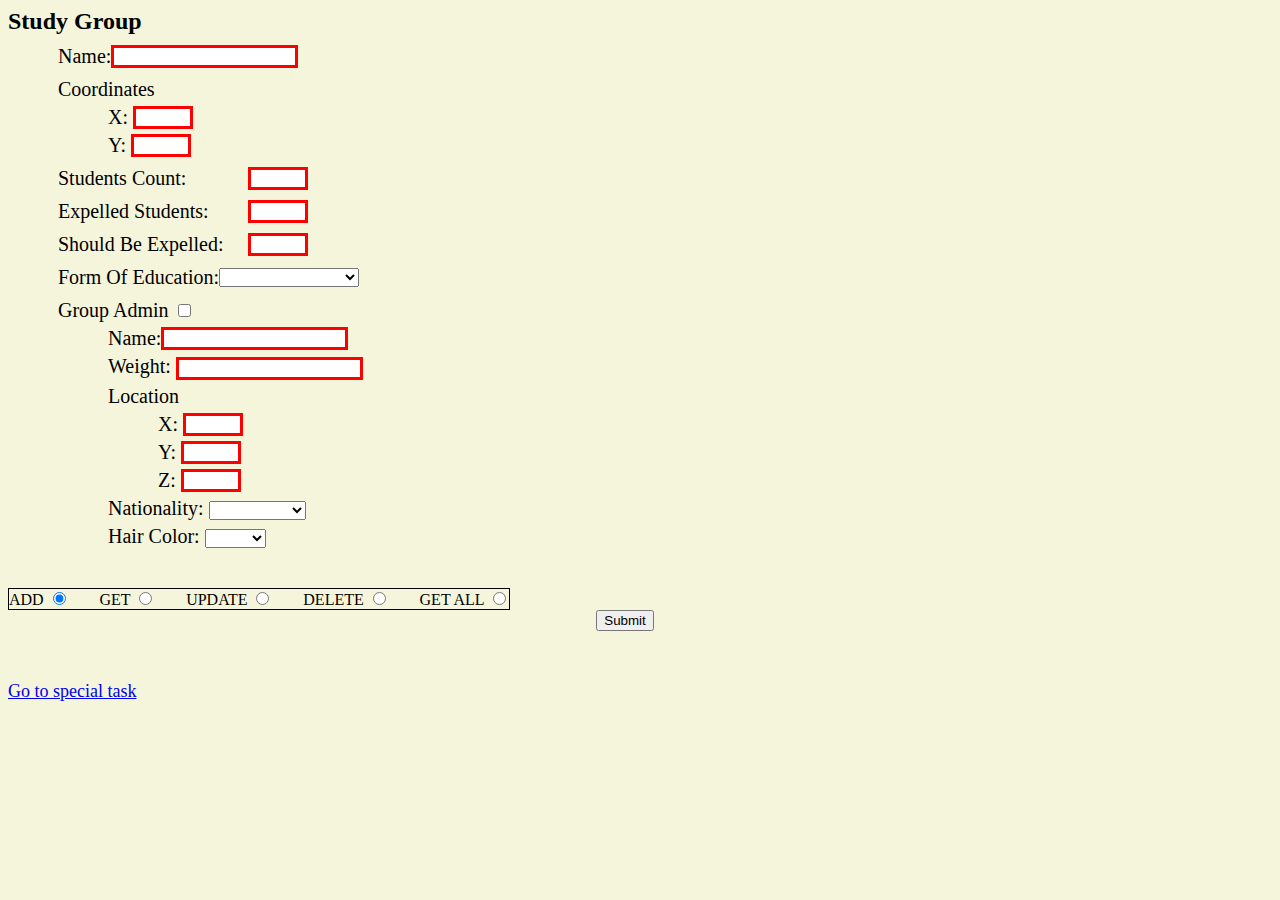
<file: src/main/webapp/index.html>
<html>
<head>
    <title>Lab1 SOA</title>
    <meta charset="utf-8">
    <script src="https://code.jquery.com/jquery-3.6.0.js" integrity="sha256-H+K7U5CnXl1h5ywQfKtSj8PCmoN9aaq30gDh27Xc0jk=" crossorigin="anonymous"></script>
    <link rel="stylesheet" type="text/css" href="css/index.css">
</head>
<body>
    <div class="content">
        <div class="data">
            <div class="input-data">
                <span>Study Group</span>
                <div class="id-data validate" hidden>
                    <label for="_id">Id:</label>
                    <input type="text" id="_id" name="id" pattern="[0-9]*">
                </div>
                <div class="name-data validate flex">
                    <label for="_name">Name:</label>
                    <input type="text" id="_name" name="name" pattern="^[a-zA-Z_][a-zA-Z_0-9]*" required>
                    <div class="sorting" hidden>
                        <input type="checkbox" class="sortable" name="name" value="UP">↑
                        <input type="checkbox" class="sortable" name="name" value="DOWN">↓
                    </div>
                </div>
                <div class="coordinates-data validate">
                    <span>Coordinates</span>
                    <div class="validate nested flex">
                        <label for="_x_coordinate">X:</label>
                        <input type="text" id="_x_coordinate" name="xCoordinate" pattern="-?\d+(?:\.\d+)?" required>
                        <div class="sorting" hidden>
                            <input type="checkbox" class="sortable" name="xCoordinate" value="UP">↑
                            <input type="checkbox" class="sortable" name="xCoordinate" value="DOWN">↓
                        </div>
                    </div>
                    <div class="validate nested flex">
                        <label for="_y_coordinate">Y:</label>
                        <input type="text" id="_y_coordinate" name="yCoordinate" pattern="-?\d+(?:\.\d+)?" required>
                        <div class="sorting" hidden>
                            <input type="checkbox" class="sortable" name="yCoordinate" value="UP">↑
                            <input type="checkbox" class="sortable" name="yCoordinate" value="DOWN">↓
                        </div>
                    </div>
                </div>
                <div class="students-count-data validate flex">
                    <label for="_students_count">Students Count:</label>
                    <input type="text" id="_students_count" name="studentsCount" pattern="[1-9][0-9]*" required>
                    <div class="sorting" hidden>
                        <input type="checkbox" class="sortable" name="studentsCount" value="UP">↑
                        <input type="checkbox" class="sortable" name="studentsCount" value="DOWN">↓
                    </div>
                </div>
                <div class="expelled-students-data validate flex">
                    <label for="_expelled_students">Expelled Students:</label>
                    <input type="text" id="_expelled_students" name="expelledStudents" pattern="[1-9][0-9]*" required>
                    <div class="sorting" hidden>
                        <input type="checkbox" class="sortable" name="expelledStudents" value="UP">↑
                        <input type="checkbox" class="sortable" name="expelledStudents" value="DOWN">↓
                    </div>
                </div>
                <div class="should-be-expelled-data validate flex">
                    <label for="_should_be_expelled">Should Be Expelled:</label>
                    <input type="text" id="_should_be_expelled" name="shouldBeExpelled" pattern="[1-9][0-9]*" required>
                    <div class="sorting" hidden>
                        <input type="checkbox" class="sortable" name="shouldBeExpelled" value="UP">↑
                        <input type="checkbox" class="sortable" name="shouldBeExpelled" value="DOWN">↓
                    </div>
                </div>
                <div class="form-of-education-data validate flex">
                    <label for="_form_of_education">Form Of Education:</label>
                    <select id="_form_of_education">
                        <option value="" selected></option>
                        <option value="DISTANCE_EDUCATION">Distance Education</option>
                        <option value="FULL_TIME_EDUCATION">Full Time Education</option>
                        <option value="EVENING_CLASSES">Evening Classes</option>
                    </select>
                    <input type="hidden" id="_form_of_education_filed" name="formOfEducation" value="">
                    <div class="sorting" hidden>
                        <input type="checkbox" class="sortable" name="formOfEducation" value="UP">↑
                        <input type="checkbox" class="sortable" name="formOfEducation" value="DOWN">↓
                    </div>
                </div>
                <div class="group-admin-data">
                    <span>Group Admin</span>
                    <input type="checkbox" id="hasAdmin" name="hasAdmin">
                    <div class="sorting" hidden>
                        <input type="checkbox" class="sortable" name="groupAdmin" value="UP">↑
                        <input type="checkbox" class="sortable" name="groupAdmin" value="DOWN">↓
                    </div>
                    <div class="validate nested flex">
                        <label for="_name_admin">Name:</label>
                        <input type="text" id="_name_admin" name="name" pattern="^[a-zA-Z_][a-zA-Z_0-9]*" required>
                    </div>
                    <div class="validate nested">
                        <label for="_weight">Weight:</label>
                        <input type="text" id="_weight" name="weight" pattern="[1-9][0-9]*" required>
                    </div>
                    <div class="location-data nested">
                        <span>Location</span>
                        <div class="validate nested">
                            <label for="_x_location">X:</label>
                            <input type="text" id="_x_location" name="xLocation" pattern="-?[0-9]*" required>
                        </div>
                        <div class="validate nested">
                            <label for="_y_location">Y:</label>
                            <input type="text" id="_y_location" name="yLocation" pattern="-?\d+(?:\.\d+)?" required>
                        </div>
                        <div class="validate nested">
                            <label for="_z_location">Z:</label>
                            <input type="text" id="_z_location" name="zLocation" pattern="-?[0-9]+" required>
                        </div>
                    </div>
                    <div class="country-data validate nested">
                        <label for="_country">Nationality:</label>
                        <select id="_country">
                            <option value="" selected></option>
                            <option value="RUSSIA">Russia</option>
                            <option value="FRANCE">France</option>
                            <option value="SOUTH_KOREA">South Korea</option>
                        </select>
                        <input type="hidden" id="_country_filed" name="nationality" value="">
                    </div>
                    <div class="color-data validate nested">
                        <label for="_color">Hair Color:</label>
                        <select id="_color">
                            <option value="" selected></option>
                            <option value="GREEN">Green</option>
                            <option value="RED">Red</option>
                            <option value="YELLOW">Yellow</option>
                        </select>
                        <input type="hidden" id="_color_filed" name="hairColor" value="">
                    </div>
                </div>
                <div class="page-data" hidden>
                    -----------------------------------------------------------
                    <div class="nested">
                        <label for="_page_size">Page size:</label>
                        <input type="text" id="_page_size" name="pageSize" pattern="[0-9]*">
                    </div>
                    <div class="nested">
                        <label for="_page_number">Page number:</label>
                        <input type="text" id="_page_number" name="pageNumber" pattern="-?[0-9]+">
                    </div>
                </div>
            </div>
            <div class="error-info">

            </div>
        </div>
        <div class="commands">
            <div>
                <label for="command-add">ADD</label>
                <input type="radio" name="command" id="command-add" value="add" class="command" checked>
            </div>

            <div>
                <label for="command-get">GET</label>
                <input type="radio" name="command" id="command-get" value="get" class="command">
            </div>

            <div>
                <label for="command-update">UPDATE</label>
                <input type="radio" name="command" id="command-update" value="update" class="command">
            </div>

            <div>
                <label for="command-delete">DELETE</label>
                <input type="radio" name="command" id="command-delete" value="delete" class="command">
            </div>

            <div>
                <label for="command-all">GET ALL</label>
                <input type="radio" name="command" id="command-all" value="all" class="command">
            </div>
        </div>
        <div class="submit">
            <input type="button" value="Submit" id="submit">
            <img id="indicator" src="img/loading.gif" alt="Loading...">
        </div>
        <div class="result">
            <div class="result-text" hidden>

            </div>
            <div class="result-table" hidden>
                <table>
                    <thead>
                    <tr>
                        <th>Id</th>
                        <th>Name</th>
                        <th>Coordinates</th>
                        <th>Creation Date</th>
                        <th>Students Count</th>
                        <th>Expelled Students</th>
                        <th>Should Be Expelled</th>
                        <th>Form Of Education</th>
                        <th>Group Admin</th>
                    </tr>
                    </thead>
                    <tbody></tbody>
                </table>
            </div>
        </div>
        <div class="task-link">
            <a href="special.html">Go to special task</a>
        </div>
    </div>
    <script>
        let currentCommand = "add";
        const url = "http://" + window.location.host + "/base/groups";
        $('.group-admin-data > div').hide();

        $('#hasAdmin').on('click', function () {
            if ($(this).is(':checked')) {
                if (currentCommand !== "all")
                    $('.group-admin-data > div:not(.sorting)').show();
                else
                    $('.group-admin-data > div').show();

            } else
                $('.group-admin-data > div').hide();
        })

        $('.command').on('click', function () {
            clearResultData();
            resetInputs();
            currentCommand = $(this).val();
            $('#_id').prop('required', true);
            $('.sorting').hide();

            switch (currentCommand){
                case "get":
                case "delete":
                    $('.input-data > div:not(:first-of-type)').hide();
                    $('.id-data').show();
                    $('.page-data').hide();
                    break;

                case "update":
                case "add":
                case "all":
                    $('.input-data > div:not(:first-of-type)').show();
                    $('.page-data').hide();
                    if (currentCommand === "add" || currentCommand === "all") {
                        $('.id-data').hide();
                        if (currentCommand === "add")
                            $('input[type=text]').prop('required', true);
                        else
                            $('input[type=text]').prop('required', false);

                        if (currentCommand == "all"){
                            $('.sorting').show();
                            $('.group-admin-data .sorting').hide();
                            $('.page-data').show()
                        }

                        $('#_id').prop('required', false);
                    } else {
                        $('input[type=text]').prop('required', false);
                        $('.id-data').show();
                        $('#_id').prop('required', true);
                    }
                    break;
            }
        })

        $('.sortable').on('click', function (){
            const name = $(this).attr("name");

           if ($(this).prop("checked")){
               $(`input[name=${name}]`).prop("checked", false);
               $(this).prop("checked", true);
           }
        });

        $('.input-data select').on('change', function () {
            const value = $(this).val();

            switch ($(this).attr("id")){
                case "_country":
                    $('#_country_filed').val(value);
                    break;
                case "_form_of_education":
                    $('#_form_of_education_filed').val(value);
                    break;
                case "_color":
                    $('#_color_filed').val(value);
                    break;
            }
        })

        function handleGetAll(){
            let data = [];
            let hasAdmin = false;
            let sortParams = [];
            let filterParams = [];

            $('.input-data input:not(.sortable)').each(function (){
                const name = $(this).attr("name");
                const value = $(this).val();

                if (name === "hasAdmin"){
                    hasAdmin = true;

                } else if (value !== "" && value) {
                    if (name === "pageSize" || name === "pageNumber")
                        data.push(name + "=" + value);
                    else
                        if (name === "name" && hasAdmin)
                            filterParams.push(JSON.stringify({filedName: "adminName", value: value, filterType: "EQUALS"}));
                        else
                            filterParams.push(JSON.stringify({filedName: name, value: value, filterType: "EQUALS"}));
                }
            });


            if (filterParams.length > 0)
                data.push("filter=" + JSON.stringify("[" + filterParams.join(",") + "]").replaceAll('\\', "").slice(1, -1));

            $('.sorting input').each(function (){
                const name = $(this).attr("name");
                const value = $(this).val();
                if ($(this).prop("checked"))
                    sortParams.push(JSON.stringify({filedName: name, sortType: value}));
            });

            if (sortParams.length > 0)
                data.push("sort=" + JSON.stringify("[" + sortParams.join(",") + "]").replaceAll('\\', "").slice(1, -1));


            const resultData = data.join("&");

            clearResultData();
            $('#indicator').css('visibility', 'visible');

            $.ajax({
                url: resultData === "" ? url : url + "?" + encodeURI(resultData),
                method: "get",
                contentType: 'text/xml;charset=utf-8',
                success: function (data){
                    $('#indicator').css('visibility', 'hidden');
                    $('.result-text').hide();
                    const resp = $(data).find('Groups');
                    const groups = resp.find('StudyGroup');

                    groups.each(function (){
                        const resultHtml = getResultTableRow($(this));
                        $('.result-table > table > tbody').append(resultHtml);
                    })

                    $('.result-table').show();
                },
                error: function (error){
                    $('#indicator').css('visibility', 'hidden');
                    const xmlError = $($.parseXML(error.responseText));

                    $('.error-info').append(`<p>Error information</p>`);
                    $(xmlError).find('error').each(function (){
                        $('.error-info').append(`<span class="error">${$(this).text()}</span>`);
                    });
                }
            });
        }

        $('#submit').on('click', function () {
            if (currentCommand == "all"){
                handleGetAll();
                return true;
            }

            const mainTag = "StudyGroup";
            const groupAdminTag = "GroupAdmin";
            let method = undefined;
            let data;
            let isDataInBody = true;

            $('.commands input').each(function () {
                if ($(this).is(':checked')){
                    switch ($(this).val()){
                        case "add":
                            method = "post"
                            break;
                        case "get":
                            method = "get"
                            break;
                        case "update":
                            method = "put"
                            break;
                        case "delete":
                            method = "delete"
                            break;
                    }
                }
            })

            if (method === "post" || method === "put") {
                const hasAdmin = $("#hasAdmin").is(":checked");
                let hasLocation = false;

                data = `<${mainTag}>\n`;
                $('.input-data input:not(.sortable)').each(function () {
                    const name = $(this).attr("name");
                    const value = $(this).val();

                    if (name === "hasAdmin") {
                        if (hasAdmin)
                            data += `<${groupAdminTag}>\n`
                        else
                            return false;
                    } else
                        if (value !== undefined && value !== '' && !name.includes("Location")){

                        data += `<${name}>`;
                        data += `${value}`;
                        data += `</${name}>\n`;
                    }
                })

                $(".location-data input:not(.sortable)").each(function (){
                    const name = $(this).attr("name");
                    const value = $(this).val();
                    if (value !== undefined && value !== ''){
                        if (!hasLocation){
                            data += "<location>\n";
                            hasLocation = true;
                        }

                        data += `<${name}>`;
                        data += `${value}`;
                        data += `</${name}>\n`;
                    }
                })

                if (hasLocation)
                    data += "</location>\n";

                if (hasAdmin == true)
                    data += `</${groupAdminTag}>\n`

                data += `</${mainTag}>`;
            } else {

                data = `/${$('#_id').val()}`;
                isDataInBody = false;
            }

            clearResultData();
            $('#indicator').css('visibility', 'visible');

            $.ajax({
                url: isDataInBody ? url : url + data,
                method: method,
                contentType: 'text/xml;charset=utf-8',
                data: isDataInBody ? data : undefined,
                success: function (data){
                    $('#indicator').css('visibility', 'hidden');
                    handleData(data);
                },
                error: function (error){
                    $('#indicator').css('visibility', 'hidden');
                    const xmlError = $($.parseXML(error.responseText));

                    $('.error-info').append(`<p>Error information</p>`);
                    $(xmlError).find('error').each(function (){
                        $('.error-info').append(`<span class="error">${$(this).text()}</span>`);
                    });
                }
            });
        })

        function handleData(data) {
            const result = $(data).find('responseText');

            if(result.length > 0){
                $('.result-text').append(`<span>${result.text()}</span>`).show();
            } else {
                const resultHtml = getResultTableRow($(data).find('StudyGroup'));
                $('.result-table > table > tbody').append(resultHtml);

                $('.result-table').show();
            }
        }

        function getResultTableRow(result){
            const groupAdmin = result.find('GroupAdmin');
            let resultHtml = "";
            resultHtml += "<tr>" +
                `<td>${result.find('id').first().length === 0 ? "n/a" : result.find('id').first().text()}</td>` +
                `<td>${result.find('name').first().length === 0 ? "n/a" : result.find('name').first().text()}</td>` +
                '<td><div class="big-info">'+
                `<span>X: ${result.find('xCoordinate').length === 0 ? "n/a" : result.find('xCoordinate').text()}</span>` +
                `<span>Y: ${result.find('yCoordinate').length === 0 ? "n/a" : result.find('yCoordinate').text()}</span>` +
                "</div></td>" +
                `<td>${result.find('creationDate').length === 0 ? "n/a" : result.find('creationDate').text()}</td>` +
                `<td>${result.find('studentsCount').length === 0 ? "n/a" : result.find('studentsCount').text()}</td>` +
                `<td>${result.find('expelledStudents').length === 0 ? "n/a" : result.find('expelledStudents').text()}</td>` +
                `<td>${result.find('shouldBeExpelled').length === 0 ? "n/a" : result.find('shouldBeExpelled').text()}</td>` +
                `<td>${result.find('formOfEducation').length === 0 ? "n/a" : result.find('formOfEducation').text().replaceAll("_", " ")}</td>`;

            if (groupAdmin.length > 0) {
                resultHtml += '<td><div class="big-info">' +
                    `<span>Name: ${groupAdmin.find('name').length === 0 ? "n/a" : groupAdmin.find('name').text()}</span>` +
                    `<span>Nationality: ${groupAdmin.find('nationality').length === 0 ? "n/a" : groupAdmin.find('nationality').text()}</span>` +
                    `<span>Hair Color: ${groupAdmin.find('hairColor').length === 0 ? "n/a" : groupAdmin.find('hairColor').text()}</span>` +
                    `<span>Weight: ${groupAdmin.find('weight').length === 0 ? "n/a" : groupAdmin.find('weight').text()}</span>`;

                const location = groupAdmin.find("location");

                if (location.length > 0){
                    resultHtml += `<span>Location: {X: ${groupAdmin.find('xLocation').length === 0 ? "n/a" : groupAdmin.find('xLocation').text()},
                                                    Y: ${groupAdmin.find('yLocation').length === 0 ? "n/a" : groupAdmin.find('yLocation').text()},
                                                    Z: ${groupAdmin.find('zLocation').length === 0 ? "n/a" : groupAdmin.find('zLocation').text()}}
                                    </span>`;
                } else {
                    resultHtml += "<span>Location: n/a</span>";
                }

                resultHtml += "</div></td>";
            } else {
                resultHtml += "<td>n/a</td>";
            }

            resultHtml += "</tr>";

            return resultHtml;
        }

        function clearResultData(){
            $('.error-info').empty();
            $('.result-table > table > tbody').empty();
            $('.result-table').hide();
            $('.result-text').empty().hide();
        }

        function resetInputs(){
            $('.input-data input[type=text]').val('');
            $('.group-admin-data > div').hide();
            $('#hasAdmin').prop("checked", false);
        }
    </script>
</body>
</html>
</file>
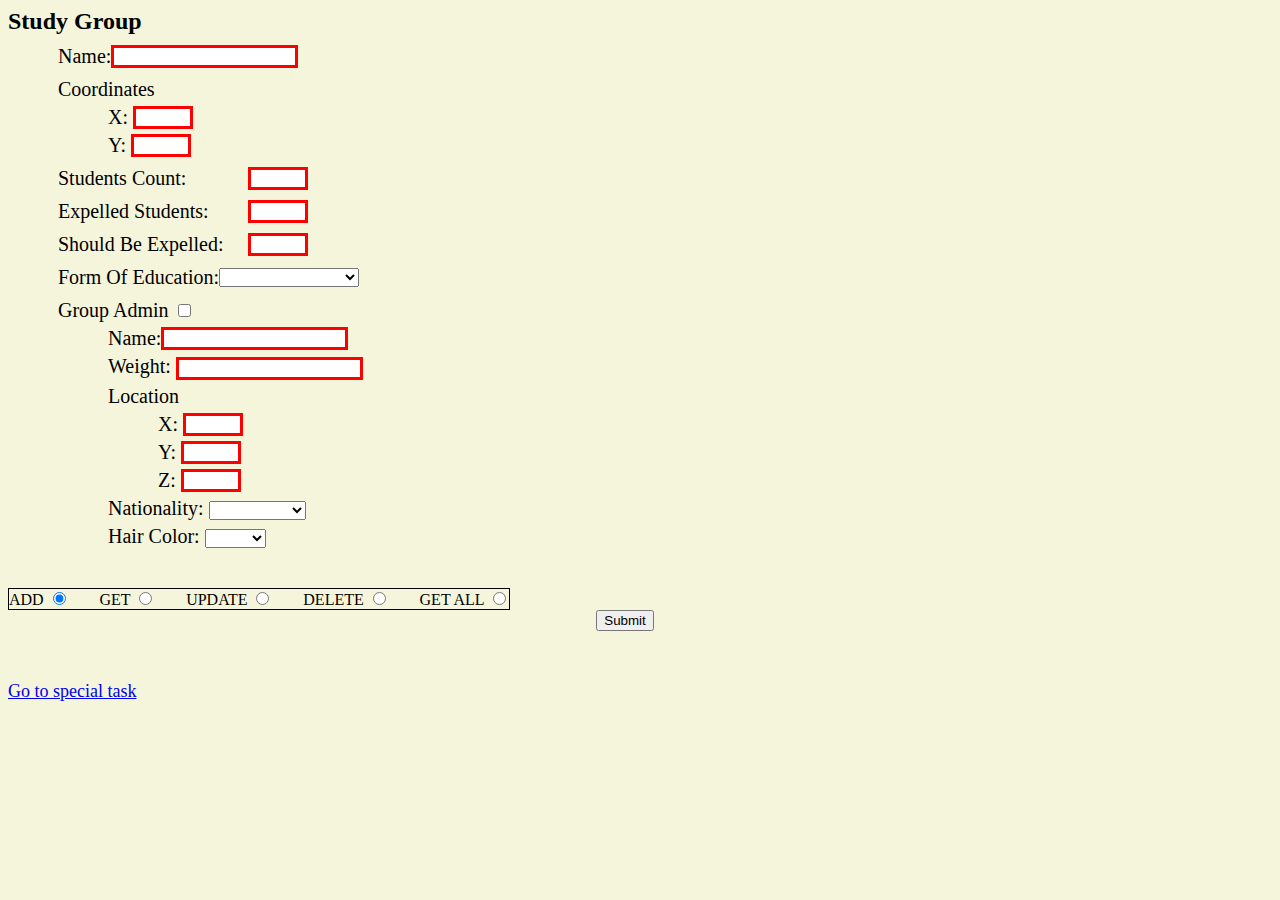
<file: src/main/resources/static/index.html>
<html>
<head>
    <title>Lab1 SOA</title>
    <meta charset="utf-8">
    <script src="https://code.jquery.com/jquery-3.6.0.js" integrity="sha256-H+K7U5CnXl1h5ywQfKtSj8PCmoN9aaq30gDh27Xc0jk=" crossorigin="anonymous"></script>
    <link rel="stylesheet" type="text/css" href="css/index.css">
</head>
<body>
    <div class="content">
        <div class="data">
            <div class="input-data">
                <span>Study Group</span>
                <div class="id-data validate" hidden>
                    <label for="_id">Id:</label>
                    <input type="text" id="_id" name="id" pattern="[0-9]*">
                </div>
                <div class="name-data validate flex">
                    <label for="_name">Name:</label>
                    <input type="text" id="_name" name="name" pattern="^[a-zA-Z_][a-zA-Z_0-9]*" required>
                    <div class="sorting" hidden>
                        <input type="checkbox" class="sortable" name="name" value="UP">↑
                        <input type="checkbox" class="sortable" name="name" value="DOWN">↓
                    </div>
                </div>
                <div class="coordinates-data validate">
                    <span>Coordinates</span>
                    <div class="validate nested flex">
                        <label for="_x_coordinate">X:</label>
                        <input type="text" id="_x_coordinate" name="xCoordinate" pattern="-?\d+(?:\.\d+)?" required>
                        <div class="sorting" hidden>
                            <input type="checkbox" class="sortable" name="xCoordinate" value="UP">↑
                            <input type="checkbox" class="sortable" name="xCoordinate" value="DOWN">↓
                        </div>
                    </div>
                    <div class="validate nested flex">
                        <label for="_y_coordinate">Y:</label>
                        <input type="text" id="_y_coordinate" name="yCoordinate" pattern="-?\d+(?:\.\d+)?" required>
                        <div class="sorting" hidden>
                            <input type="checkbox" class="sortable" name="yCoordinate" value="UP">↑
                            <input type="checkbox" class="sortable" name="yCoordinate" value="DOWN">↓
                        </div>
                    </div>
                </div>
                <div class="students-count-data validate flex">
                    <label for="_students_count">Students Count:</label>
                    <input type="text" id="_students_count" name="studentsCount" pattern="[1-9][0-9]*" required>
                    <div class="sorting" hidden>
                        <input type="checkbox" class="sortable" name="studentsCount" value="UP">↑
                        <input type="checkbox" class="sortable" name="studentsCount" value="DOWN">↓
                    </div>
                </div>
                <div class="expelled-students-data validate flex">
                    <label for="_expelled_students">Expelled Students:</label>
                    <input type="text" id="_expelled_students" name="expelledStudents" pattern="[1-9][0-9]*" required>
                    <div class="sorting" hidden>
                        <input type="checkbox" class="sortable" name="expelledStudents" value="UP">↑
                        <input type="checkbox" class="sortable" name="expelledStudents" value="DOWN">↓
                    </div>
                </div>
                <div class="should-be-expelled-data validate flex">
                    <label for="_should_be_expelled">Should Be Expelled:</label>
                    <input type="text" id="_should_be_expelled" name="shouldBeExpelled" pattern="[1-9][0-9]*" required>
                    <div class="sorting" hidden>
                        <input type="checkbox" class="sortable" name="shouldBeExpelled" value="UP">↑
                        <input type="checkbox" class="sortable" name="shouldBeExpelled" value="DOWN">↓
                    </div>
                </div>
                <div class="form-of-education-data validate flex">
                    <label for="_form_of_education">Form Of Education:</label>
                    <select id="_form_of_education">
                        <option value="" selected></option>
                        <option value="DISTANCE_EDUCATION">Distance Education</option>
                        <option value="FULL_TIME_EDUCATION">Full Time Education</option>
                        <option value="EVENING_CLASSES">Evening Classes</option>
                    </select>
                    <input type="hidden" id="_form_of_education_filed" name="formOfEducation" value="">
                    <div class="sorting" hidden>
                        <input type="checkbox" class="sortable" name="formOfEducation" value="UP">↑
                        <input type="checkbox" class="sortable" name="formOfEducation" value="DOWN">↓
                    </div>
                </div>
                <div class="group-admin-data">
                    <span>Group Admin</span>
                    <input type="checkbox" id="hasAdmin" name="hasAdmin">
                    <div class="sorting" hidden>
                        <input type="checkbox" class="sortable" name="groupAdmin" value="UP">↑
                        <input type="checkbox" class="sortable" name="groupAdmin" value="DOWN">↓
                    </div>
                    <div class="validate nested flex">
                        <label for="_name_admin">Name:</label>
                        <input type="text" id="_name_admin" name="name" pattern="^[a-zA-Z_][a-zA-Z_0-9]*" required>
                    </div>
                    <div class="validate nested">
                        <label for="_weight">Weight:</label>
                        <input type="text" id="_weight" name="weight" pattern="[1-9][0-9]*" required>
                    </div>
                    <div class="location-data nested">
                        <span>Location</span>
                        <div class="validate nested">
                            <label for="_x_location">X:</label>
                            <input type="text" id="_x_location" name="xLocation" pattern="-?[0-9]*" required>
                        </div>
                        <div class="validate nested">
                            <label for="_y_location">Y:</label>
                            <input type="text" id="_y_location" name="yLocation" pattern="-?\d+(?:\.\d+)?" required>
                        </div>
                        <div class="validate nested">
                            <label for="_z_location">Z:</label>
                            <input type="text" id="_z_location" name="zLocation" pattern="-?[0-9]+" required>
                        </div>
                    </div>
                    <div class="country-data validate nested">
                        <label for="_country">Nationality:</label>
                        <select id="_country">
                            <option value="" selected></option>
                            <option value="RUSSIA">Russia</option>
                            <option value="FRANCE">France</option>
                            <option value="SOUTH_KOREA">South Korea</option>
                        </select>
                        <input type="hidden" id="_country_filed" name="nationality" value="">
                    </div>
                    <div class="color-data validate nested">
                        <label for="_color">Hair Color:</label>
                        <select id="_color">
                            <option value="" selected></option>
                            <option value="GREEN">Green</option>
                            <option value="RED">Red</option>
                            <option value="YELLOW">Yellow</option>
                        </select>
                        <input type="hidden" id="_color_filed" name="hairColor" value="">
                    </div>
                </div>
                <div class="page-data" hidden>
                    -----------------------------------------------------------
                    <div class="nested">
                        <label for="_page_size">Page size:</label>
                        <input type="text" id="_page_size" name="pageSize" pattern="[0-9]*">
                    </div>
                    <div class="nested">
                        <label for="_page_number">Page number:</label>
                        <input type="text" id="_page_number" name="pageNumber" pattern="-?[0-9]+">
                    </div>
                </div>
            </div>
            <div class="error-info">

            </div>
        </div>
        <div class="commands">
            <div>
                <label for="command-add">ADD</label>
                <input type="radio" name="command" id="command-add" value="add" class="command" checked>
            </div>

            <div>
                <label for="command-get">GET</label>
                <input type="radio" name="command" id="command-get" value="get" class="command">
            </div>

            <div>
                <label for="command-update">UPDATE</label>
                <input type="radio" name="command" id="command-update" value="update" class="command">
            </div>

            <div>
                <label for="command-delete">DELETE</label>
                <input type="radio" name="command" id="command-delete" value="delete" class="command">
            </div>

            <div>
                <label for="command-all">GET ALL</label>
                <input type="radio" name="command" id="command-all" value="all" class="command">
            </div>
        </div>
        <div class="submit">
            <input type="button" value="Submit" id="submit">
            <img id="indicator" src="img/loading.gif" alt="Loading...">
        </div>
        <div class="result">
            <div class="result-text" hidden>

            </div>
            <div class="result-table" hidden>
                <table>
                    <thead>
                    <tr>
                        <th>Id</th>
                        <th>Name</th>
                        <th>Coordinates</th>
                        <th>Creation Date</th>
                        <th>Students Count</th>
                        <th>Expelled Students</th>
                        <th>Should Be Expelled</th>
                        <th>Form Of Education</th>
                        <th>Group Admin</th>
                    </tr>
                    </thead>
                    <tbody></tbody>
                </table>
            </div>
        </div>
        <div class="task-link">
            <a href="special.html">Go to special task</a>
        </div>
    </div>
    <script>
        const url = window.location.origin + "/base/groups";
        let currentCommand = "add";
        $('.group-admin-data > div').hide();

        $('#hasAdmin').on('click', function () {
            if ($(this).is(':checked')) {
                if (currentCommand !== "all")
                    $('.group-admin-data > div:not(.sorting)').show();
                else
                    $('.group-admin-data > div').show();

            } else
                $('.group-admin-data > div').hide();
        })

        $('.command').on('click', function () {
            clearResultData();
            resetInputs();
            currentCommand = $(this).val();
            $('#_id').prop('required', true);
            $('.sorting').hide();

            switch (currentCommand){
                case "get":
                case "delete":
                    $('.input-data > div:not(:first-of-type)').hide();
                    $('.id-data').show();
                    $('.page-data').hide();
                    break;

                case "update":
                case "add":
                case "all":
                    $('.input-data > div:not(:first-of-type)').show();
                    $('.page-data').hide();
                    if (currentCommand === "add" || currentCommand === "all") {
                        $('.id-data').hide();
                        if (currentCommand === "add")
                            $('input[type=text]').prop('required', true);
                        else
                            $('input[type=text]').prop('required', false);

                        if (currentCommand == "all"){
                            $('.sorting').show();
                            $('.group-admin-data .sorting').hide();
                            $('.page-data').show()
                        }

                        $('#_id').prop('required', false);
                    } else {
                        $('input[type=text]').prop('required', false);
                        $('.id-data').show();
                        $('#_id').prop('required', true);
                    }
                    break;
            }
        })

        $('.sortable').on('click', function (){
            const name = $(this).attr("name");

           if ($(this).prop("checked")){
               $(`input[name=${name}]`).prop("checked", false);
               $(this).prop("checked", true);
           }
        });

        $('.input-data select').on('change', function () {
            const value = $(this).val();

            switch ($(this).attr("id")){
                case "_country":
                    $('#_country_filed').val(value);
                    break;
                case "_form_of_education":
                    $('#_form_of_education_filed').val(value);
                    break;
                case "_color":
                    $('#_color_filed').val(value);
                    break;
            }
        })

        function handleGetAll(){
            let data = [];
            let hasAdmin = false;
            let sortParams = [];
            let filterParams = [];

            $('.input-data input:not(.sortable)').each(function (){
                const name = $(this).attr("name");
                const value = $(this).val();

                if (name === "hasAdmin"){
                    hasAdmin = true;

                } else if (value !== "" && value) {
                    if (name === "pageSize" || name === "pageNumber")
                        data.push(name + "=" + value);
                    else
                        if (name === "name" && hasAdmin)
                            filterParams.push(JSON.stringify({filedName: "adminName", value: value, filterType: "EQUALS"}));
                        else
                            filterParams.push(JSON.stringify({filedName: name, value: value, filterType: "EQUALS"}));
                }
            });


            if (filterParams.length > 0)
                data.push("filter=" + JSON.stringify("[" + filterParams.join(",") + "]").replaceAll('\\', "").slice(1, -1));

            $('.sorting input').each(function (){
                const name = $(this).attr("name");
                const value = $(this).val();
                if ($(this).prop("checked"))
                    sortParams.push(JSON.stringify({filedName: name, sortType: value}));
            });

            if (sortParams.length > 0)
                data.push("sort=" + JSON.stringify("[" + sortParams.join(",") + "]").replaceAll('\\', "").slice(1, -1));


            const resultData = data.join("&");

            clearResultData();
            $('#indicator').css('visibility', 'visible');

            $.ajax({
                url: resultData === "" ? url : url + "?" + encodeURI(resultData),
                method: "get",
                contentType: 'text/xml;charset=utf-8',
                success: function (data){
                    $('#indicator').css('visibility', 'hidden');
                    $('.result-text').hide();
                    const resp = $(data).find('Groups');
                    const groups = resp.find('StudyGroup');

                    groups.each(function (){
                        const resultHtml = getResultTableRow($(this));
                        $('.result-table > table > tbody').append(resultHtml);
                    })

                    $('.result-table').show();
                },
                error: function (error){
                    $('#indicator').css('visibility', 'hidden');
                    const xmlError = $($.parseXML(error.responseText));

                    $('.error-info').append(`<p>Error information</p>`);
                    $(xmlError).find('error').each(function (){
                        $('.error-info').append(`<span class="error">${$(this).text()}</span>`);
                    });
                }
            });
        }

        $('#submit').on('click', function () {
            if (currentCommand == "all"){
                handleGetAll();
                return true;
            }

            const mainTag = "StudyGroup";
            const groupAdminTag = "GroupAdmin";
            let method = undefined;
            let data;
            let isDataInBody = true;

            $('.commands input').each(function () {
                if ($(this).is(':checked')){
                    switch ($(this).val()){
                        case "add":
                            method = "post"
                            break;
                        case "get":
                            method = "get"
                            break;
                        case "update":
                            method = "put"
                            break;
                        case "delete":
                            method = "delete"
                            break;
                    }
                }
            })

            let id = undefined;
            if (method === "post" || method === "put") {
                const hasAdmin = $("#hasAdmin").is(":checked");
                let hasLocation = false;
                data = `<${mainTag}>\n`;
                $('.input-data input:not(.sortable)').each(function () {
                    const name = $(this).attr("name");
                    const value = $(this).val();

                    console.log(name);
                    if (method === "put" && name === "id")
                        id = value;

                    if (name === "hasAdmin") {
                        if (hasAdmin)
                            data += `<${groupAdminTag}>\n`
                        else
                            return false;
                    } else
                        if (value !== undefined && value !== '' && !name.includes("Location")){

                        data += `<${name}>`;
                        data += `${value}`;
                        data += `</${name}>\n`;
                    }
                })

                $(".location-data input:not(.sortable)").each(function (){
                    const name = $(this).attr("name");
                    const value = $(this).val();
                    if (value !== undefined && value !== ''){
                        if (!hasLocation){
                            data += "<location>\n";
                            hasLocation = true;
                        }

                        data += `<${name}>`;
                        data += `${value}`;
                        data += `</${name}>\n`;
                    }
                })

                if (hasLocation)
                    data += "</location>\n";

                if (hasAdmin == true)
                    data += `</${groupAdminTag}>\n`

                data += `</${mainTag}>`;
            } else {

                data = `/${$('#_id').val()}`;
                isDataInBody = false;
            }

            clearResultData();
            $('#indicator').css('visibility', 'visible');
            $.ajax({
                url: isDataInBody ? (method === "put" ? url + `/${id}` : url) : url + data,
                method: method,
                contentType: 'text/xml;charset=utf-8',
                data: isDataInBody ? data : undefined,
                success: function (data){
                    $('#indicator').css('visibility', 'hidden');
                    handleData(data);
                },
                error: function (error){
                    $('#indicator').css('visibility', 'hidden');
                    const xmlError = $($.parseXML(error.responseText));

                    $('.error-info').append(`<p>Error information</p>`);
                    $(xmlError).find('error').each(function (){
                        $('.error-info').append(`<span class="error">${$(this).text()}</span>`);
                    });
                }
            });
        })

        function handleData(data) {
            const result = $(data).find('responseText');

            if(result.length > 0){
                $('.result-text').append(`<span>${result.text()}</span>`).show();
            } else {
                const resultHtml = getResultTableRow($(data).find('StudyGroup'));
                $('.result-table > table > tbody').append(resultHtml);

                $('.result-table').show();
            }
        }

        function getResultTableRow(result){
            const groupAdmin = result.find('GroupAdmin');
            let resultHtml = "";
            resultHtml += "<tr>" +
                `<td>${result.find('id').first().length === 0 ? "n/a" : result.find('id').first().text()}</td>` +
                `<td>${result.find('name').first().length === 0 ? "n/a" : result.find('name').first().text()}</td>` +
                '<td><div class="big-info">'+
                `<span>X: ${result.find('xCoordinate').length === 0 ? "n/a" : result.find('xCoordinate').text()}</span>` +
                `<span>Y: ${result.find('yCoordinate').length === 0 ? "n/a" : result.find('yCoordinate').text()}</span>` +
                "</div></td>" +
                `<td>${result.find('creationDate').length === 0 ? "n/a" : result.find('creationDate').text()}</td>` +
                `<td>${result.find('studentsCount').length === 0 ? "n/a" : result.find('studentsCount').text()}</td>` +
                `<td>${result.find('expelledStudents').length === 0 ? "n/a" : result.find('expelledStudents').text()}</td>` +
                `<td>${result.find('shouldBeExpelled').length === 0 ? "n/a" : result.find('shouldBeExpelled').text()}</td>` +
                `<td>${result.find('formOfEducation').length === 0 ? "n/a" : result.find('formOfEducation').text().replaceAll("_", " ")}</td>`;

            if (groupAdmin.length > 0) {
                resultHtml += '<td><div class="big-info">' +
                    `<span>Name: ${groupAdmin.find('name').length === 0 ? "n/a" : groupAdmin.find('name').text()}</span>` +
                    `<span>Nationality: ${groupAdmin.find('nationality').length === 0 ? "n/a" : groupAdmin.find('nationality').text()}</span>` +
                    `<span>Hair Color: ${groupAdmin.find('hairColor').length === 0 ? "n/a" : groupAdmin.find('hairColor').text()}</span>` +
                    `<span>Weight: ${groupAdmin.find('weight').length === 0 ? "n/a" : groupAdmin.find('weight').text()}</span>`;

                const location = groupAdmin.find("location");

                if (location.length > 0){
                    resultHtml += `<span>Location: {X: ${groupAdmin.find('xLocation').length === 0 ? "n/a" : groupAdmin.find('xLocation').text()},
                                                    Y: ${groupAdmin.find('yLocation').length === 0 ? "n/a" : groupAdmin.find('yLocation').text()},
                                                    Z: ${groupAdmin.find('zLocation').length === 0 ? "n/a" : groupAdmin.find('zLocation').text()}}
                                    </span>`;
                } else {
                    resultHtml += "<span>Location: n/a</span>";
                }

                resultHtml += "</div></td>";
            } else {
                resultHtml += "<td>n/a</td>";
            }

            resultHtml += "</tr>";

            return resultHtml;
        }

        function clearResultData(){
            $('.error-info').empty();
            $('.result-table > table > tbody').empty();
            $('.result-table').hide();
            $('.result-text').empty().hide();
        }

        function resetInputs(){
            $('.input-data input[type=text]').val('');
            $('.group-admin-data > div').hide();
            $('#hasAdmin').prop("checked", false);
        }
    </script>
</body>
</html>
</file>
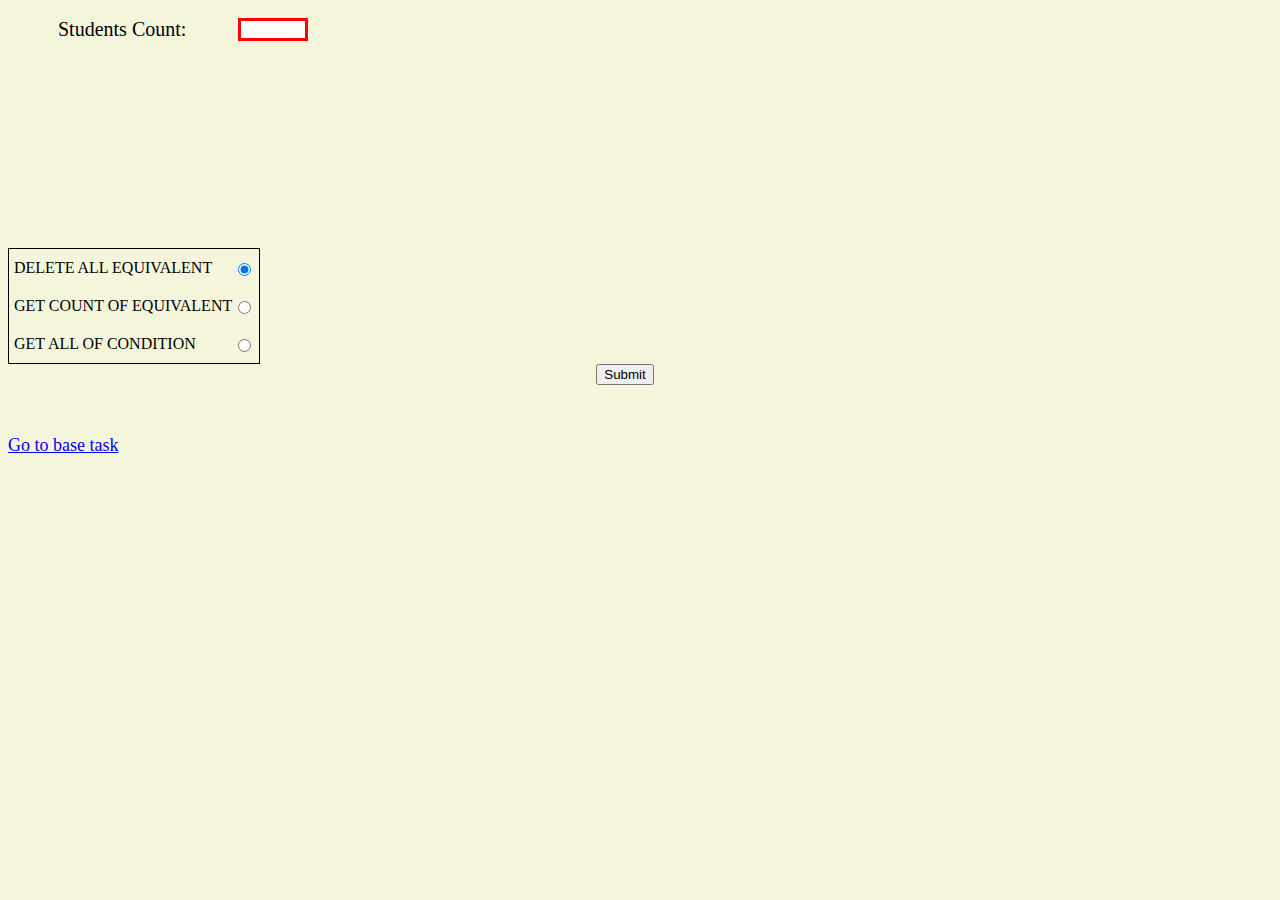
<file: src/main/webapp/special.html>
<!DOCTYPE html>
<html lang="en">
<head>
    <meta charset="UTF-8">
    <script src="https://code.jquery.com/jquery-3.6.0.js" integrity="sha256-H+K7U5CnXl1h5ywQfKtSj8PCmoN9aaq30gDh27Xc0jk=" crossorigin="anonymous"></script>
    <link rel="stylesheet" type="text/css" href="css/index.css">
    <link rel="stylesheet" type="text/css" href="css/special.css">
    <title>Special Task</title>
</head>
<body>
<div class="content">
    <div class="data">
        <div class="input-data">
            <div class="students-count-data validate">
                <label for="_students_count">Students Count:</label>
                <input type="text" id="_students_count" name="studentsCount" pattern="[1-9][0-9]*" required>
            </div>
            <div class="group-admin-data" hidden>
                <span>Group Admin</span>
                <div class="validate nested">
                    <label for="_name_admin">Name:</label>
                    <input type="text" id="_name_admin" name="adminName" pattern=".+" required>
                </div>
                <div class="validate nested">
                    <label for="_weight">Weight:</label>
                    <input type="text" id="_weight" name="weight" pattern="[1-9][0-9]*" required>
                </div>
                <div class="location-data nested">
                    <span>Location</span>
                    <div class="validate nested">
                        <label for="_x_location">X:</label>
                        <input type="text" id="_x_location" name="xLocation" pattern="-?[0-9]*" required>
                    </div>
                    <div class="validate nested">
                        <label for="_y_location">Y:</label>
                        <input type="text" id="_y_location" name="yLocation" pattern="-?\d+(?:\.\d+)?" required>
                    </div>
                    <div class="validate nested">
                        <label for="_z_location">Z:</label>
                        <input type="text" id="_z_location" name="zLocation" pattern="-?[0-9]+" required>
                    </div>
                </div>
                <div class="country-data validate nested">
                    <label for="_country">Nationality:</label>
                    <select id="_country">
                        <option value="" selected></option>
                        <option value="RUSSIA">Russia</option>
                        <option value="FRANCE">France</option>
                        <option value="SOUTH_KOREA">South Korea</option>
                    </select>
                    <input type="hidden" id="_country_filed" name="nationality" value="">
                </div>
                <div class="color-data validate nested">
                    <label for="_color">Hair Color:</label>
                    <select id="_color">
                        <option value="" selected></option>
                        <option value="GREEN">Green</option>
                        <option value="RED">Red</option>
                        <option value="YELLOW">Yellow</option>
                    </select>
                    <input type="hidden" id="_color_filed" name="hairColor" value="">
                </div>
            </div>
        </div>
        <div class="error-info">

        </div>
    </div>
    <div class="commands">
        <div>
            <label for="command1" title="Удалить все объекты, значение поля studentsCount которого эквивалентно заданному.">DELETE ALL EQUIVALENT</label>
            <input type="radio" name="command" id="command1" value="delete" class="command" checked>
        </div>
        <div>
            <label for="command2" title="Вернуть количество объектов, значение поля groupAdmin которых равно заданному.">GET COUNT OF EQUIVALENT</label>
            <input type="radio" name="command" id="command2" value="count" class="command">
        </div>
        <div>
            <label for="command3" title="Вернуть массив объектов, значение поля groupAdmin которых больше заданного.">GET ALL OF CONDITION</label>
            <input type="radio" name="command" id="command3" value="select" class="command">
        </div>
    </div>
    <div class="submit">
        <input type="button" value="Submit" id="submit">
        <img id="indicator" src="img/loading.gif" alt="Loading...">
    </div>
    <div class="result">
        <div class="result-text" hidden>

        </div>
        <div class="result-table" hidden>
            <table>
                <thead>
                <tr>
                    <th>Id</th>
                    <th>Name</th>
                    <th>Coordinates</th>
                    <th>Creation Date</th>
                    <th>Students Count</th>
                    <th>Expelled Students</th>
                    <th>Should Be Expelled</th>
                    <th>Form Of Education</th>
                    <th>Group Admin</th>
                </tr>
                </thead>
                <tbody></tbody>
            </table>
        </div>
    </div>
    <div class="task-link">
        <a href="index.html">Go to base task</a>
    </div>
</div>
<script>
    let currentCommand = "delete";
    const baseURL = "http://" + window.location.host + "/special/groups";

    $('.command').on('click', function () {
        currentCommand = $(this).val();
        resetInputs();
        clearResultData();

        switch (currentCommand){
            case "delete":
                $('.input-data > .group-admin-data').hide();
                $('.input-data > .students-count-data').show();
                break;
            case "select":
            case "count":
                $('.input-data > .group-admin-data').show();
                $('.input-data > .students-count-data').hide();
                break;
        }
    })

    $('#submit').on('click', function () {
        let method = undefined;
        let data = "";

        $('.commands input').each(function () {
            if ($(this).is(':checked')){
                switch ($(this).val()){
                    case "delete":
                        method = "delete"
                        break;
                    case "count":
                    case "select":
                        method = "get"
                        break;
                }
            }
        })

        if (currentCommand === "delete") {
            data = `/${$('#_students_count').val()}`;
        } else {
            const filterPredicate = currentCommand === "count" ? "EQUALS" : "GREATER";
            let filterParams = [];
            data += "?commandType=" + (currentCommand === "count" ? "COUNT" : "SELECT");

            $('.group-admin-data input').each(function () {
                const name = $(this).attr("name");
                const value = $(this).val();

                if (value !== "" && value)
                    filterParams.push(JSON.stringify({filedName: name, value: value, filterType: filterPredicate}));

            });

            if (filterParams.length > 0)
                data += "&filter=" + JSON.stringify("[" + filterParams.join(",") + "]").replaceAll('\\', "").slice(1, -1);
        }

        clearResultData();

        $('#indicator').css('visibility', 'visible');
        $.ajax({
            url: data === "" ? baseURL : baseURL + encodeURI(data),
            method: method,
            contentType: 'text/xml;charset=utf-8',
            success: function (data){
                $('#indicator').css('visibility', 'hidden');
                const result = $(data).find('responseText');

                if(result.length > 0){
                    $('.result-text').append(`<span>${result.text()}</span>`).show();
                } else {
                    const resp = $(data).find('Groups');
                    const groups = resp.find('StudyGroup');

                    groups.each(function (){
                        const resultHtml = getResultTableRow($(this));
                        $('.result-table > table > tbody').append(resultHtml);
                    })

                    $('.result-table').show();
                }
            },
            error: function (error){
                $('#indicator').css('visibility', 'hidden');
                const xmlError = $($.parseXML(error.responseText));

                $('.error-info').append(`<p>Input error information</p>`);
                $(xmlError).find('error').each(function (){
                    $('.error-info').append(`<span class="error">${$(this).text()}</span>`);
                });
            }
        })
    })

    function getResultTableRow(result){
        const groupAdmin = result.find('GroupAdmin');
        let resultHtml = "";
        resultHtml += "<tr>" +
            `<td>${result.find('id').first().length === 0 ? "n/a" : result.find('id').first().text()}</td>` +
            `<td>${result.find('name').first().length === 0 ? "n/a" : result.find('name').first().text()}</td>` +
            '<td><div class="big-info">'+
            `<span>X: ${result.find('xCoordinate').length === 0 ? "n/a" : result.find('xCoordinate').text()}</span>` +
            `<span>Y: ${result.find('yCoordinate').length === 0 ? "n/a" : result.find('yCoordinate').text()}</span>` +
            "</div></td>" +
            `<td>${result.find('creationDate').length === 0 ? "n/a" : result.find('creationDate').text()}</td>` +
            `<td>${result.find('studentsCount').length === 0 ? "n/a" : result.find('studentsCount').text()}</td>` +
            `<td>${result.find('expelledStudents').length === 0 ? "n/a" : result.find('expelledStudents').text()}</td>` +
            `<td>${result.find('shouldBeExpelled').length === 0 ? "n/a" : result.find('shouldBeExpelled').text()}</td>` +
            `<td>${result.find('formOfEducation').length === 0 ? "n/a" : result.find('formOfEducation').text().replaceAll("_", " ")}</td>`;

        if (groupAdmin.length > 0) {
            resultHtml += '<td><div class="big-info">' +
                `<span>Name: ${groupAdmin.find('name').length === 0 ? "n/a" : groupAdmin.find('name').text()}</span>` +
                `<span>Nationality: ${groupAdmin.find('nationality').length === 0 ? "n/a" : groupAdmin.find('nationality').text()}</span>` +
                `<span>Hair Color: ${groupAdmin.find('hairColor').length === 0 ? "n/a" : groupAdmin.find('hairColor').text()}</span>` +
                `<span>Weight: ${groupAdmin.find('weight').length === 0 ? "n/a" : groupAdmin.find('weight').text()}</span>`;

            const location = groupAdmin.find("location");

            if (location.length > 0){
                resultHtml += `<span>Location: {X: ${groupAdmin.find('xLocation').length === 0 ? "n/a" : groupAdmin.find('xLocation').text()},
                                            Y: ${groupAdmin.find('yLocation').length === 0 ? "n/a" : groupAdmin.find('yLocation').text()},
                                            Z: ${groupAdmin.find('zLocation').length === 0 ? "n/a" : groupAdmin.find('zLocation').text()}}</span>`;
            } else {
                resultHtml += "<span>Location: n/a</span>";
            }

            resultHtml += "</div></td>";
        } else {
            resultHtml += "<td>n/a</td>";
        }

        resultHtml += "</tr>";

        return resultHtml;
    }

    $('.input-data select').on('change', function () {
        const value = $(this).val();

        switch ($(this).attr("id")){
            case "_country":
                $('#_country_filed').val(value);
                break;
            case "_form_of_education":
                $('#_form_of_education_filed').val(value);
                break;
            case "_color":
                $('#_color_filed').val(value);
                console.log($('#_color_filed').val());
                break;
        }
    })

    function clearResultData(){
        $('.error-info').empty();
        $('.result-table > table > tbody').empty();
        $('.result-table').hide();
        $('.result-text').empty().hide();
    }

    function resetInputs(){
        $('.input-data input[type=text]').val('');
    }
</script>
</body>
</html>
</file>
<file: src/main/webapp/css/index.css>
body {
    display: flex;
    justify-content: center;
    background: beige;
}

.content {
    text-align: center;
    width: 1400px;
    height: auto;
}

.input-data {
    text-align: left;
}

.input-data {
    font-size: 20px;
}

.input-data > div {
    margin-top: 10px;
    margin-left: 50px;
}

.input-data input {
    outline: none;
}

.nested {
    margin-left: 50px;
    margin-top: 5px;
}

.location-data > div, .coordinates-data > div {
    width: 200px;
    display: flex;
}

.location-data > div > input,
.coordinates-data > div > input,
.students-count-data > input,
.expelled-students-data > input,
.should-be-expelled-data > input {
    margin-left: 5px;
    width: 60px;
}

.students-count-data, .expelled-students-data, .should-be-expelled-data {
    width: 250px;
    display: flex;
    justify-content: space-between;
}

.data {
    display: flex;
}

.input-data {
    min-height: 200px;
}

.input-data, .error-info {
    width: 50%;
}

.error-info {
    display: flex;
    flex-direction: column;
    text-align: left;
    font-size: 20px;
    font-weight: bold;
    padding-top: 50px;
}

.error-info > p {
    border-bottom: 1px solid black;
}

.error {
    margin-top: 15px;
    color: red;
    font-size: 16px;
}

.input-data > span {
    font-size: 24px;
    font-weight: bold;
}

.commands label {
    cursor: pointer;
}

.input-data .validate > input:invalid {
    border: red solid 3px;
}

.input-data .validate > input:valid {
    border: green solid 3px;
}

.commands {
    border: 1px solid black;
    margin-top: 40px;
    width: 500px;
    display: flex;
    justify-content: space-between;
}

.result {
    margin-top: 20px;
}

.result-text {
    font-size: 20px;
    font-weight: bold;
    color: green;
}

.result-table > table {
    text-align: right;
    font-size: 16px;
    width: 100%;
}

.result-table > table td, .result-table > table th {
    border: 1px solid black;
}

.result-table > table > tbody td {
    padding: 10px;
}

.result-table > table > thead {
    font-size: 20px;
    font-weight: bold;
}

.result-table > table .big-info {
    display: flex;
    flex-direction: column;
}

.task-link {
    text-align: left;
    margin-top: 50px;
    font-size: 18px;
}

.submit {
    display: flex;
    justify-content: center;
}

#indicator {
    visibility: hidden;
    margin-left: 10px;
    width: 20px;
    height: 20px;
}

.sorting {
    width: 90px;
}

.flex {
    display: flex;
    align-items: center;
}
</file>
<file: src/main/resources/static/css/index.css>
body {
    display: flex;
    justify-content: center;
    background: beige;
}

.content {
    text-align: center;
    width: 1400px;
    height: auto;
}

.input-data {
    text-align: left;
}

.input-data {
    font-size: 20px;
}

.input-data > div {
    margin-top: 10px;
    margin-left: 50px;
}

.input-data input {
    outline: none;
}

.nested {
    margin-left: 50px;
    margin-top: 5px;
}

.location-data > div, .coordinates-data > div {
    width: 200px;
    display: flex;
}

.location-data > div > input,
.coordinates-data > div > input,
.students-count-data > input,
.expelled-students-data > input,
.should-be-expelled-data > input {
    margin-left: 5px;
    width: 60px;
}

.students-count-data, .expelled-students-data, .should-be-expelled-data {
    width: 250px;
    display: flex;
    justify-content: space-between;
}

.data {
    display: flex;
}

.input-data {
    min-height: 200px;
}

.input-data, .error-info {
    width: 50%;
}

.error-info {
    display: flex;
    flex-direction: column;
    text-align: left;
    font-size: 20px;
    font-weight: bold;
    padding-top: 50px;
}

.error-info > p {
    border-bottom: 1px solid black;
}

.error {
    margin-top: 15px;
    color: red;
    font-size: 16px;
}

.input-data > span {
    font-size: 24px;
    font-weight: bold;
}

.commands label {
    cursor: pointer;
}

.input-data .validate > input:invalid {
    border: red solid 3px;
}

.input-data .validate > input:valid {
    border: green solid 3px;
}

.commands {
    border: 1px solid black;
    margin-top: 40px;
    width: 500px;
    display: flex;
    justify-content: space-between;
}

.result {
    margin-top: 20px;
}

.result-text {
    font-size: 20px;
    font-weight: bold;
    color: green;
}

.result-table > table {
    text-align: right;
    font-size: 16px;
    width: 100%;
}

.result-table > table td, .result-table > table th {
    border: 1px solid black;
}

.result-table > table > tbody td {
    padding: 10px;
}

.result-table > table > thead {
    font-size: 20px;
    font-weight: bold;
}

.result-table > table .big-info {
    display: flex;
    flex-direction: column;
}

.task-link {
    text-align: left;
    margin-top: 50px;
    font-size: 18px;
}

.submit {
    display: flex;
    justify-content: center;
}

#indicator {
    visibility: hidden;
    margin-left: 10px;
    width: 20px;
    height: 20px;
}

.sorting {
    width: 90px;
}

.flex {
    display: flex;
    align-items: center;
}
</file>
<file: src/main/webapp/css/special.css>
.commands {
    flex-direction: column;
    width: 250px;
}

.commands > div {
    margin: 10px 5px;
    display: flex;
    justify-content: space-between;
}

.filter {
    display: flex;
    flex-direction: column;
}
</file>
